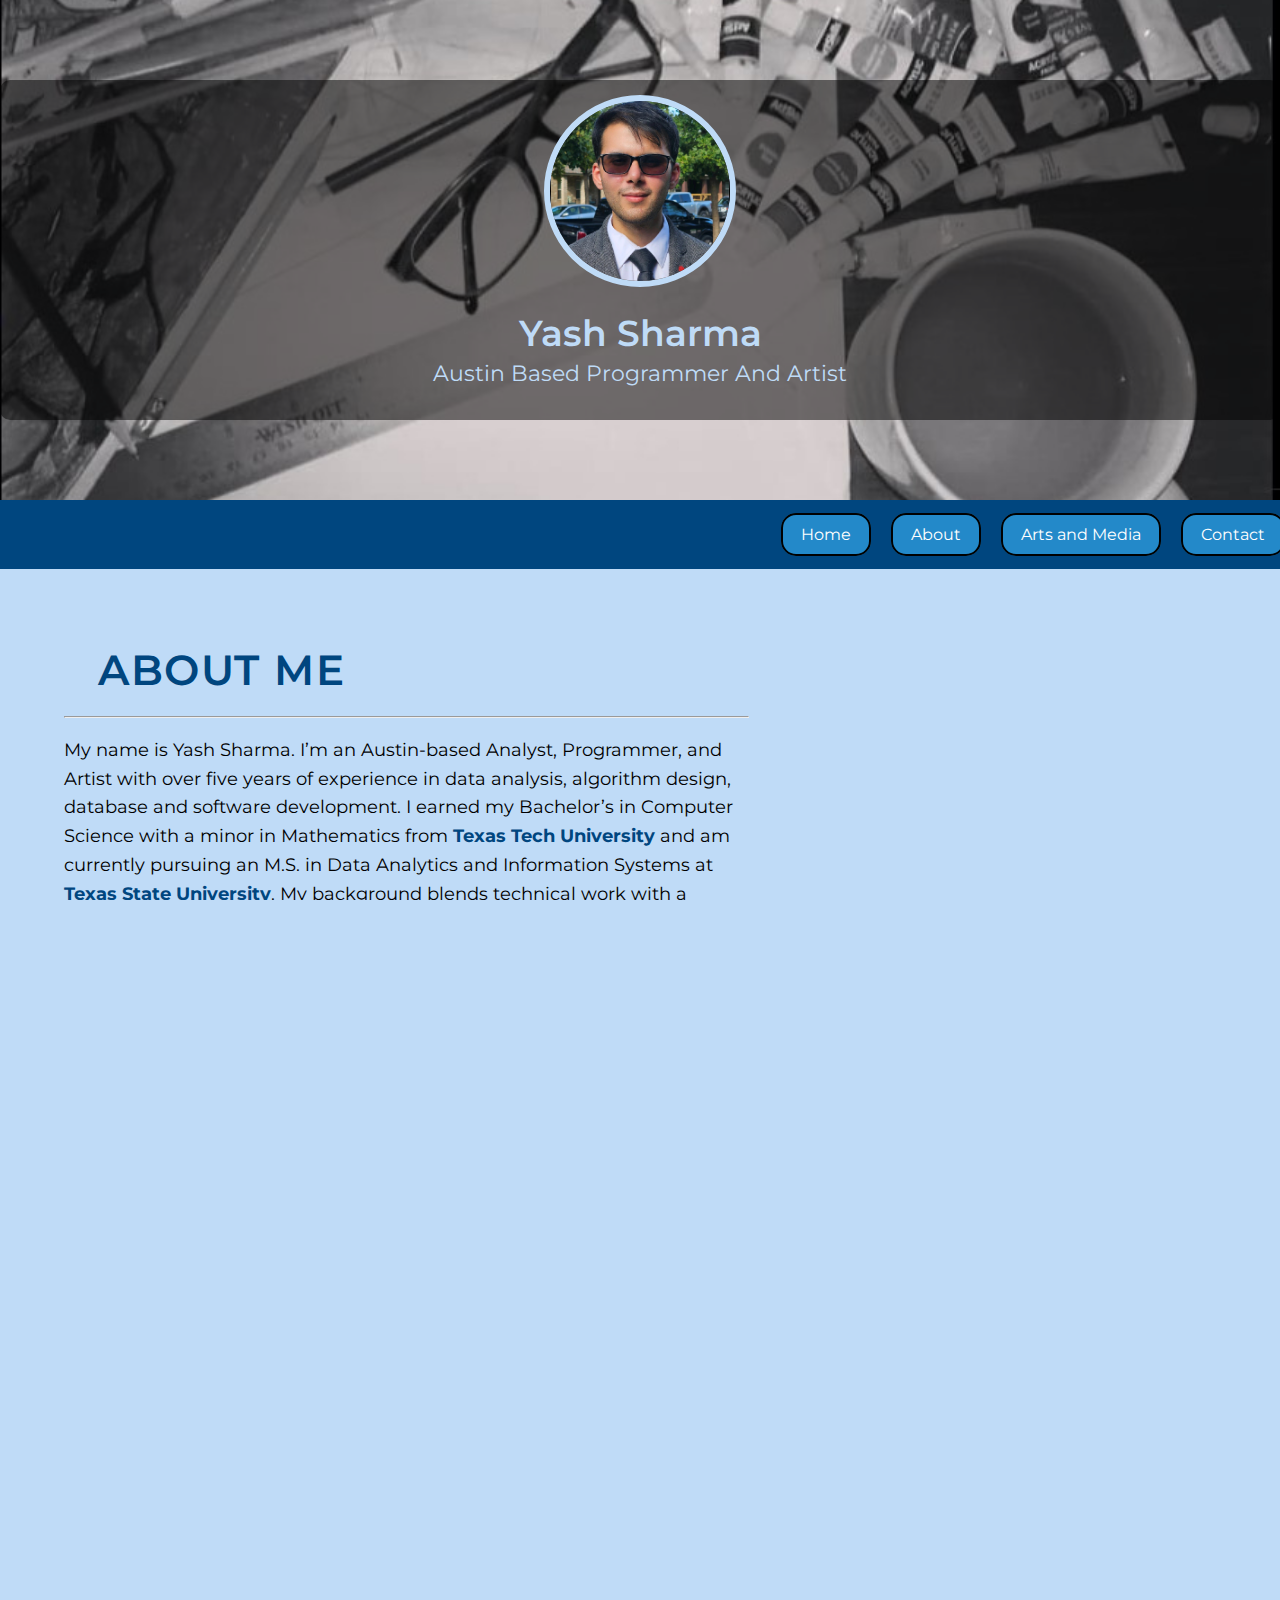
<file: about.html>
<!DOCTYPE html>
<html lang="en">
<head>
    <meta charset="UTF-8">
    <meta name="viewport" content="width=device-width, initial-scale=1.0">
    <title>Y.S - About Me</title>
    <link rel="stylesheet" href="styles.css">
    <link rel="icon" type="image/jpg" href="images/profiles/icon_pfp.jpg">
    <script src="header.js" defer></script>
    <script src="script.js" defer></script>
    <style>
        /* Make all strong text in About section match header blue */
        .about-section strong {
            color: #00467F;
        }
            /* Ensure strong links keep the same color and remove underline */
            .about-section strong a {
                color: #00467F;
                text-decoration: none;
            }

                .about-section strong a:hover {
                    text-decoration: underline;
                }
    </style>
</head>
<body>

    <section class="about-section">
        <div class="about-content">
            <h2 class="welcome-heading">About Me</h2>
            <hr>
            <p class="about-text">
                My name is Yash Sharma. I’m an Austin-based Analyst, Programmer, and Artist with over five years of experience in data analysis, algorithm design, database and software development. I earned my Bachelor’s in Computer Science with a minor in Mathematics from <strong>Texas Tech University</strong> and am currently pursuing an M.S. in Data Analytics and Information Systems at <strong>Texas State University</strong>. My background blends technical work with a lifelong passion for creating art, giving me a creative and precise approach to problem-solving.
            </p>

            <p class="about-text">
                I’ve worked on projects that combine modern technology and collaboration, like my Senior Capstone Project <a href="https://www.youtube.com/watch?v=hysxApy8z10" target="_blank"><strong>CollaBand</strong></a>, a real-time music platform for creating and sharing projects. I also competed in the 2023 Winter Classic Invitational Student Cluster Competition with <strong>NASA</strong>, <strong>Amazon Web Services</strong>, and <strong>Oak Ridge National Laboratory</strong>. Our team, Team Matador, optimized a small HPC cluster under strict constraints, benchmarked with LINPACK and HPCG, and fine-tuned simulations with WRF, ultimately <strong><a href="https://www.winterclassicinvitational.com/2023-winter-classic-the-finale/" target="_blank">earning 3rd nationwide</a></strong>. I delivered a lecture at Texas State University on AI-generated art, analyzing trends in visibility and value using Python and data visualization. During my summer internship at <a href="https://www.linkedin.com/feed/update/urn:li:activity:7333329763865899009/" target="_blank"><strong>Onsemi</strong></a>, I gained hands-on experience in semiconductor processes, inventory management, and operational analytics, building dashboards, tracking production metrics, and analyzing data to generate actionable insights that improved efficiency and reduced bottlenecks in a high-tech manufacturing environment.
            </p>

            <p class="about-text">
                I’ve been making art for as long as I can remember, and I often measure my life by how my art has grown. Each period, each memory, is tied to what I was making at the time, which makes every piece one of a kind. I started with simple sketches and experimenting with whatever materials I could find, then moved into painting and eventually digital work. Now I mix mediums however it feels right, letting the project guide me. I like challenges that push me into new styles or techniques because figuring them out is part of the process. I spend a lot of time studying other art and media, breaking it down to understand it, and then recreating it with pens, markers, or whatever I have around. Making art is just part of how I live and think, shaping how I approach projects, problem-solving, and creativity in everything I do.
            </p>

            <div class="about-buttons">
                <a href="https://www.behance.net/SharmaYash263" class="about-btn">Behance</a>
                <a href="https://www.instagram.com/lord_yoshi/" class="about-btn">Instagram</a>
                <a href="https://www.linkedin.com/in/yashsharma4/" class="about-btn">LinkedIn</a>
                <a href="images/profiles/Resume_Yash_Sharma_2025.pdf" class="about-btn">Resume</a>
                <a href="contact.html" class="about-btn">Contact</a>
            </div>
        </div>

        <div class="about-image">
            <img src="images/profiles/about_pfp2.jpg" alt="About Me Pfp">
        </div>
    </section>

</body>
</html>
</file>
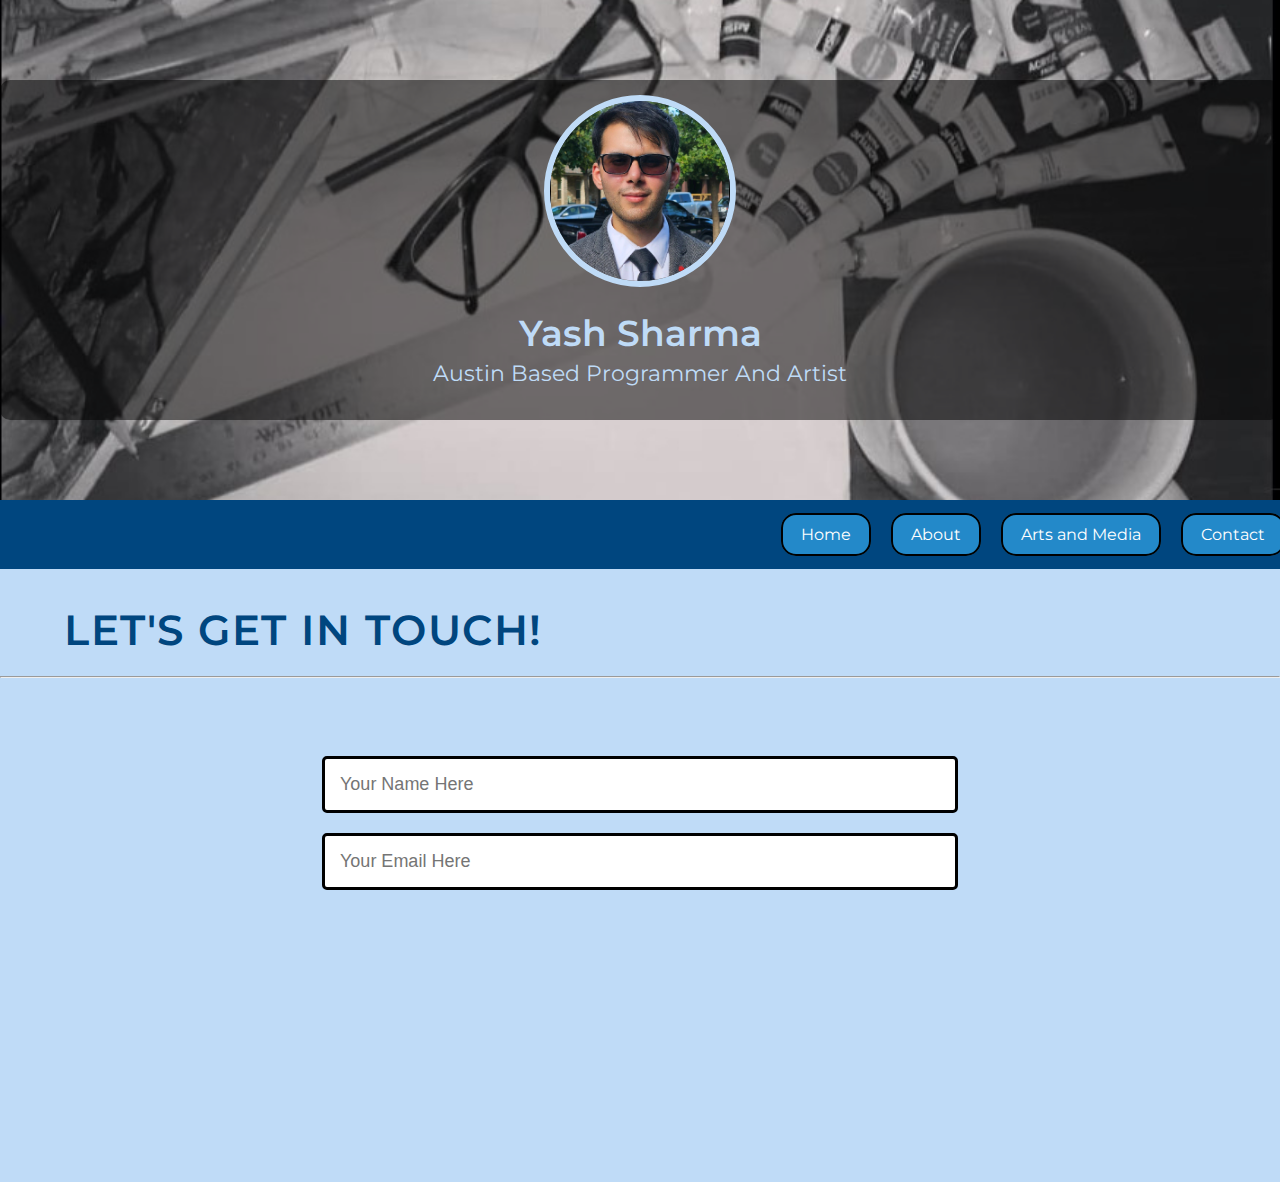
<file: contact.html>
<!DOCTYPE html> 
<html lang="en">
<head>
    <meta charset="UTF-8">
    <meta name="viewport" content="width=device-width, initial-scale=1.0">
    <title>Y.S - Contact Me</title>
    <link rel="stylesheet" href="styles.css">
    <link rel="icon" type="image/jpg" href="images/profiles/icon_pfp.jpg"> 
    
    <!-- Load the header and animation scripts dynamically -->
    <script src="header.js" defer></script>
    <script src="script.js" defer></script>
</head>
<body>
<h2 class="welcome-heading">Let's Get in Touch!</h2>
<hr />
    <section class="about-section">
        <div class="about-content">
            <form action="https://formspree.io/f/mkgwbprw" method="POST">
                <input type='text' name="name" placeholder="Your Name Here" required />
                <input type='email' name="email" placeholder="Your Email Here" required />
                <textarea rows="5" cols="60" name="message" placeholder="Enter Message Here" required></textarea>
        
                <button type="submit">Submit</button>
            </form>
    </section>

</body>
</html>
</file>
<file: styles.css>
/* Import Google Fonts */
@import url('https://fonts.googleapis.com/css2?family=Poppins:wght@300;400;600&family=Montserrat:wght@400;600&display=swap');

/* General Styles */
html, body {
    font-family: 'Poppins', sans-serif;
    margin: 0;
    padding: 0;
    width: 100%;
    height: 100%;
    overflow-x: hidden;
    background: #BFDBF7; /* Lightest blue */
}

/* Centered Name & Subtitle */
.profile-container h1 {
    font-family: 'Montserrat', sans-serif;
    font-size: 36px;
    font-weight: 600;
    color: #BFDBF7;
    margin-bottom: 5px;
    text-align: center;
}

.profile-container h2 {
    font-family: 'Montserrat', sans-serif;
    font-size: 22px;
    font-weight: 400;
    color: #BFDBF7;
    margin-top: 0;
    text-align: center;
}

/* Stylish H2 Header */
h2.welcome-heading {
    font-family: 'Montserrat', sans-serif;
    font-size: 42px;
    font-weight: 600;
    text-transform: uppercase;
    letter-spacing: 1.5px;
    margin-bottom: 20px;
    margin-left: 5%; /* Ensures alignment */
    text-align: left;
    color: #00467F;
    
}

/* Left-aligned Bio */
p.welcome-text {
    font-family: 'Montserrat', sans-serif;
    text-align: left;
    max-width: 800px;
    padding: 0;
    line-height: 1.6;
    font-size: 18px;
    margin-left: 5%; /* Ensures alignment */
}

/* Banner */
.banner {
    position: relative;
    width: 100vw;
    height: 500px;
    display: flex;
    align-items: center;
    justify-content: center;
    background-size: cover;
    background-position: center;
}

/* Profile Inside Banner */
.profile-container {
    background: rgba(0, 0, 0, 0.5);
    padding: 15px;
    border-radius: 10px;
    text-align: center;
    color: #BFDBF7;
    display: flex;
    flex-direction: column;
    align-items: center;
    width: 100%;
}

/* Profile Picture */
.profile-pic {
    width: 180px;
    height: 180px;
    border-radius: 50%;
    border: 6px solid #BFDBF7;
    object-fit: cover;
    transition: transform 0.7s ease-in-out;
}

/* Coin Flip Animation */
@keyframes coin-flip {
    0% { transform: rotateY(0deg); }
    25% { transform: rotateY(90deg); opacity: 0.5; }
    50% { transform: rotateY(180deg); opacity: 1; }
    75% { transform: rotateY(270deg); opacity: 0.5; }
    100% { transform: rotateY(360deg); }
}

.coin-spin {
    animation: coin-flip 0.35s ease-in-out 2; /* Spins 2 times in 0.7s */
}

/* Header (Navbar Below Banner) */
header {
    width: 100%;
}

/* Navbar */
nav {
    background: #00467F;
    padding: 15px;
    display: flex;
    justify-content: space-between;
    align-items: center;
    position: sticky;
    top: 0;
    width: 100%;
    z-index: 1000;
}

/* Navbar Buttons */
.nav-links {
    list-style-type: none;
    padding: 0;
    margin: 0;
    display: flex;
    justify-content: flex-end;
    width: 100%;
    flex-wrap: wrap;
}

.nav-links li {
    display: inline-block;
    padding: 10px;
}

.nav-links li a {
    color: white;
    text-decoration: none;
    padding: 10px 18px;
    border: 2px solid black;
    background: #2389C9;
    border-radius: 15px;
    transition: all 0.3s ease-in-out;
    font-family: 'Montserrat', sans-serif;
}

.nav-links li a:hover {
    box-shadow: 0 0 10px white;
}

/* Mobile Menu Toggle */
.menu-toggle {
    display: none;
    background: #2389C9;
    border: 2px solid black;
    border-radius: 15px;
    font-size: 24px;
    color: white;
    padding: 10px;
    cursor: pointer;
    margin-left: 15px;
    transition: all 0.3s ease-in-out;
}

.menu-toggle:hover {
    box-shadow: 0 0 10px white;
}

/* Image Container */
.image-container {
    display: grid;
    grid-template-columns: repeat(3, 1fr);
    gap: 20px;
    margin-left: 5%;
    margin-right: 5%;
    margin-top: 30px;
    width: 90%;
    justify-content: center;
}

/* Image Boxes */
.image-box {
    position: relative;
    width: 100%;
    aspect-ratio: 4 / 3;
    overflow: hidden;
    border-radius: 25px;
    transition: transform 0.3s ease-in-out;
    animation: fadeIn 1s ease-in-out;
}

.image-box img {
    width: 100%;
    height: 100%;
    object-fit: cover;
    border-radius: 25px;
    transition: filter 0.3s ease-in-out;
}

/* Darken Image on Hover */
.image-box:hover img {
    filter: brightness(50%);
}

/* Title Overlay on Hover */
.image-box .title {
    position: absolute;
    top: 50%;
    left: 50%;
    transform: translate(-50%, -50%);
    font-family: 'Montserrat', sans-serif;
    color: #BFDBF7;
    font-size: 22px;
    font-weight: 600;
    background: rgba(0, 0, 0, 0.6);
    padding: 10px 15px;
    border-radius: 12px;
    opacity: 0;
    transition: opacity 0.3s ease-in-out;
}

/* Show Title When Hovered */
.image-box:hover .title {
    opacity: 1;
}

/* Animations */
@keyframes fadeIn {
    from {
        opacity: 0;
        transform: translateY(10px);
    }
    to {
        opacity: 1;
        transform: translateY(0);
    }
}

/* Mobile Responsive Adjustments */
@media screen and (max-width: 1024px) {
    .image-container {
        grid-template-columns: repeat(2, 1fr);
    }
}

@media screen and (max-width: 768px) {
    html, body {
        overflow-x: hidden;
        width: 100vw;
        height: 100vh;
    }

    .banner {
        height: 400px;
        width: 100vw;
    }

    .profile-container h1,
    .profile-container h2 {
        text-align: center;
        width: 100%;
    }

    p.welcome-text {
        margin-left: 5%;
        width: 90%;
        text-align: left;
    }

    .image-container {
        margin-left: 0;
        justify-content: center;
        grid-template-columns: 1fr;
    }

    .image-box {
        width: 90%;
        height: auto;
    }

    /* Mobile Navigation */
    .menu-toggle {
        display: block;
    }

    .nav-links {
        display: none;
        flex-direction: column;
        position: absolute;
        top: 60px;
        left: 0;
        width: 100%;
        background: #00467F;
        text-align: center;
    }

    .nav-links li {
        display: block;
        padding: 15px;
    }

    .nav-links.active {
        display: flex;
    }
}
/* Art Gallery Section */
body {
    font-family: Arial, sans-serif;
    margin: 0;
    padding: 0;
}

/* Art Gallery Container */
.art-gallery {
    width: 90%;
    max-width: 1000px;
    margin: auto;
    padding: 20px 0;
}

/* Heading */

/* Art Item */
.art-item {
    margin-bottom: 30px;
}

/* Art Content - Shift Image Left */
.art-content {
    display: flex;
    align-items: center;
    gap: 20px;
    flex-wrap: wrap;
    justify-content: flex-start; /* Aligns content to the left */
}

/* Image Box */
.art-image-box {
    position: relative;
    border-radius: 10px;
    overflow: hidden;
    transition: transform 0.3s ease-in-out;
}

/* Hover Effect - Show Title */
.art-image-box:hover .art-title,
.art-image-box:focus .art-title {
    opacity: 1;
    transform: translateY(0);
}

/* Square Image Box */
.art-image-box.square {
    width: 380px;
    height: 380px;
    object-fit: cover;
}

/* Landscape Image Box */
.art-image-box.landscape {
    width: 400px;
    height: 250px;
    object-fit: cover;
    aspect-ratio: 4 / 3; /* Portrait ratio */
}

/* Portrait Image Box */
.art-image-box.portrait {
    width: 400px;
    height: 500px;
    object-fit: cover;
}

/* Ensure Images Fit */
.art-image-box img {
    width: 100%;
    height: 100%;
    object-fit: cover;
    
}

/* Title Hover Effect */
.art-title {
    position: absolute;
    bottom: 10px;
    left: 50%;
    transform: translate(-50%, 10px);
    background-color: rgba(0, 0, 0, 0.7);
    color: white;
    padding: 8px 12px;
    font-size: 1rem;
    border-radius: 5px;
    opacity: 0;
    transition: opacity 0.3s, transform 0.3s;
    font-family: 'Montserrat', sans-serif; 
    font-size: 20px;
}

/* Art Description */
.art-description {
    max-width: 400px;
    text-align: left;
    font-size: 1rem;
    color: #000000;
    flex: 1;
    font-family: 'Montserrat', sans-serif;
    line-height: 1.6;
    max-width: 90%; /* Ensures it scales well */ 
    padding: 15px 25px; /* spacing inside */
    margin: 25px 23.125px; /* Centers  */
    font-weight: 100;

    
}

/*  Responsive Design for Mobile */
@media (max-width: 768px) {
    .art-content {
        flex-direction: column;
        align-items: flex-start; /* Aligns to the left */
        gap: 10px;
    }

    .art-image-box {
        width: 100%;
        max-width: 90vw;
        height: auto;
    }

    .art-image-box img {
        width: 100%;
        height: auto;
        object-fit: contain;
    }

    .art-title {
        opacity: 1; /* Always visible on mobile */
        transform: translateY(0);
        font-size: 1.2rem;
        background-color: rgba(0, 0, 0, 0.5);
        padding: 6px 10px;
    }

    .art-description {
        text-align: left;
        max-width: 90%;
        font-size: 1rem;
        font-family: 'Montserrat', sans-serif;
    }
}

/* About Section */
.about-section {
    display: flex;
    align-items: center;
    justify-content: space-between;
    gap: 40px;
    padding: 40px 5%;
    width: 90%;
}

/* About Content (Text) */
.about-text {
    font-family: 'Montserrat', sans-serif;
    font-size: 18px;
    line-height: 1.6;
    max-width: 800px;
    color: #000000;
}
.about-text-description { 
    font-family: 'Montserrat', sans-serif;
    font-size: 25px; 
    line-height: 1.6;
    max-width: 90%; /* Ensures it scales well */
    color: #000; 
    padding: 15px 25px; /* spacing inside */
    margin: 25px auto; /* Centers  */
    text-align: left; /* Aligns text */
}

/* Mobile-Friendly Adjustments */
@media (max-width: 768px) {
    .about-text-description {
        font-size: 18px; /* Adjusted for readability on small screens */
        padding: 15px; /* Less padding for smaller screens */
        max-width: 95%;
        text-align: center; /* Centers text on mobile for better readability */
    }
}

/* About Image */
.about-image {
    flex: 1;
    display: flex;
    justify-content: center;
    align-items: center;
}

.about-image img {
    width: 100%;
    max-width: 600px; /* Adjust to fit layout */
    height: auto;
    border-radius: 15px;

    transition: transform 0.3s ease-in-out;
}
/* About Content (Text) */
.about-content {
    flex: 1;
    text-align: left;
}

.about-heading {
    font-family: 'Montserrat', sans-serif;
    font-size: 42px;
    font-weight: 600;
    text-transform: uppercase;
    letter-spacing: 1.5px;
    margin-bottom: 20px;
    color: #00467F;
    text-align: left;
}

/* About Buttons (Links) */
.about-buttons {
    display: flex;
    gap: 15px;
    margin-top: 20px;
}

.about-btn {
    color: white;
    text-decoration: none;
    padding: 12px 20px;
    border: 2px solid black;
    background: #2389C9;
    border-radius: 15px;
    transition: all 0.3s ease-in-out;
    font-size: 18px;
    font-weight: 600;
    text-align: center;
    font-family: 'Montserrat', sans-serif;
}

.about-btn:hover {
    box-shadow: 0 0 10px white;
}
/* Responsive Design */
@media screen and (max-width: 1024px) {
    .about-section {
        flex-direction: column;
        text-align: left;
        gap: 35px;
    }

    .about-content, .about-image {
        width: 100%;
        text-align: center;
    }

    .about-text {
        max-width: 90%;
        margin: 0 auto;
    }

    .about-heading {
        text-align: left;
    }

    .about-buttons {
        justify-content: center;
    }
}

@media screen and (max-width: 768px) {
    .about-btn {
        font-size: 16px;
        padding: 10px 15px;
    }

    .about-buttons {
        flex-direction: column;
        align-items: center;
    }
}

.year-navigation {
    text-align: center;
    margin-top: 20px;
    font-size: 32px;
    font-weight: bold;
    color: #00467F;
    font-family: 'Montserrat', sans-serif;

}

.year-navigation a {
    text-decoration: none;
    color: #00467F;
    transition: color 0.3s ease;
}
.realism-section {
    display: flex;
    justify-content: center;
    align-items: center;
    gap: 20px;
    flex-wrap: wrap; /* Ensures wrapping on smaller screens */
    padding: 20px;
}

.realism-gallery {
    display: flex;
    gap: 15px;
    flex-wrap: wrap;
    max-width: 60%;
    justify-content: center;
}

.realism-gallery img {
    width: 23%; /* 4 images in a row */
    height: auto;
    border-radius: 8px;
    transition: transform 0.3s ease, box-shadow 0.3s ease;
}

/* Description */
.realism-description {
    max-width: 400px;
    text-align: left;
    font-size: 18px;
    color: #000000;
    flex: 1;
    font-family: 'Montserrat', sans-serif;
    line-height: 1.6;
    padding: 15px 25px; /* spacing inside */
    margin: 25px auto; /* Centers  */
    font-weight: 100;
    

}

/* Mobile adjustments */
@media (max-width: 768px) {
    .realism-section {
        flex-direction: column;
        align-items: center;
        text-align: center;
    }

    .realism-gallery {
        max-width: 100%;
        justify-content: center;
    }

    .realism-gallery img {
        width: 45%; /* 2 images per row on mobile */
    }

    .realism-description {
        max-width: 90%;
        margin-top: 15px;
    }
}
.portrait-section {
    display: flex;
    justify-content: center;
    align-items: center;
    gap: 20px;
    flex-wrap: wrap; /* Allows wrapping for responsiveness */
    padding: 20px;
}

.portrait-gallery {
    display: flex;
    gap: 15px;
    max-width: 50%;
    justify-content: center;
}

.portrait-gallery img {
    width: 48%; /* Two images side by side */
    height: auto;
    border-radius: 8px;
    transition: transform 0.3s ease, box-shadow 0.3s ease;
}

/* Description */
.portrait-description {
    max-width: 400px;
    text-align: left;
    font-size: 18px;
    color: #000000;
    flex: 1;
    font-family: 'Montserrat', sans-serif;
    line-height: 1.6;
    padding: 15px 25px; /* spacing inside */
    margin: 25px auto; /* Centers  */
    font-weight: 100;
    
}

/* Mobile adjustments */
@media (max-width: 768px) {
    .portrait-section {
        flex-direction: column;
        align-items: center;
        text-align: center;
    }

    .portrait-gallery {
        max-width: 100%;
        justify-content: center;
    }

    .portrait-gallery img {
        width: 80%; /* Makes images larger for mobile */
    }

    .portrait-description {
        max-width: 90%;
        margin-top: 15px;
    }
}
/* Contact Form Container */
/* Contact Form Container */
form {
    max-width: 700px;
    margin: 0 auto; /* Remove extra margin */
    padding: 20px;
    text-align: center;
}

/* Form Heading */
form h2 {
    font-family: 'Georgia', serif;
    font-size: 36px;
    font-weight: bold;
    color: black;
    margin-bottom: 15px;
}

/* Input & Textarea Styling */
form input, form textarea {
    width: 100%; /* Make inputs stretch to full width */
    max-width: 600px; /* Prevent too wide inputs */
    padding: 15px; /* Make input height match */
    margin: 10px 0;
    font-size: 18px;
    border: 3px solid black; /* Bold Black Border */
    border-radius: 5px;
    background: white;
    font-family: 'Arial', sans-serif;
    transition: all 0.3s ease-in-out;
}

/* Hover & Focus Effects */
form input:focus, form textarea:focus {
    border-color: #00467F; /* Dark Blue Border on Focus */
    outline: none;
}

/* Submit Button */
form button {
    width: 100%; /* Make button stretch */
    max-width: 600px; /* Match input width */
    padding: 15px; /* Make button height match input height */
    font-size: 18px;
    font-weight: bold;
    color: white;
    background: #2389C9; /* Dark Blue */
    border: 3px solid black;
    border-radius: 6px;
    cursor: pointer;
    transition: box-shadow 0.3s ease-in-out;
}

/* Button Hover - White Glow Effect */
form button:hover {
    box-shadow: 0 0 10px 2px white; /* White Glow */
}

/* new'*/
/* General container styling */
.container {
    max-width: 900px;
    margin: 0 auto;
    padding: 20px;
}

/* Intro / Welcome Section */
.welcome-section {
    text-align: center;
    margin-bottom: 40px;
}

.welcome-heading {
    font-family: 'Montserrat', sans-serif;
    font-size: 42px;
    font-weight: 600;
    color: #00467F;
    margin-bottom: 10px;
}

.welcome-text {
    font-family: 'Montserrat', sans-serif; /* matches bio font */
    font-size: 18px;
    line-height: 1.6;
    color: #333;
    max-width: 900px;
    margin: 0 auto;
}

/* Blog section */
.blog-section {
    display: flex;
    flex-direction: column;
    gap: 60px;
    margin: 40px 0;
}

.blog-post {
    display: flex;
    flex-direction: row; /* desktop: image left, text right */
    gap: 40px; /* slightly larger gap for elegance */
    align-items: flex-start;
    max-width: 900px;
    margin: 0 auto;
}

    .blog-post img.blog-img {
        width: 350px; /* smaller desktop image */
        height: auto;
        border-radius: 12px;
        object-fit: contain;
        display: block;
        border: none;
    }

    .blog-post p.art-description {
        font-size: 16px;
        font-family: 'Montserrat', sans-serif;
        color: #555;
        line-height: 1.6;
        margin: 0;
        flex: 1; /* text takes remaining space */
    }

/* Blue Buttons */
.home-buttons {
    display: flex;
    justify-content: center;
    gap: 20px;
    flex-wrap: nowrap;
    margin: 50px 0;
}

.home-btn {
    text-decoration: none;
    font-family: 'Montserrat', sans-serif;
    font-weight: 600;
    font-size: 18px;
    color: white;
    background: #2389C9;
    padding: 12px 24px;
    border-radius: 15px;
    border: 2px solid black;
    text-align: center;
    transition: all 0.3s ease-in-out;
}

    .home-btn:hover {
        box-shadow: 0 0 10px white;
        background: #1F76B3;
    }

/* Responsive design */
@media (max-width: 1024px) {
    .blog-post img.blog-img {
        width: 300px; /* medium screens */
    }
}

@media (max-width: 768px) {
    /* Blog posts stacked */
    .blog-post {
        flex-direction: column; /* stacked */
        align-items: center;
        text-align: center;
        gap: 25px;
    }

        .blog-post img.blog-img {
            width: 90%; /* smaller image for mobile */
            max-width: 250px;
            margin-bottom: 12px;
        }

        .blog-post p.art-description {
            width: 90%;
            font-size: 16px;
        }

    /* Buttons remain horizontal on mobile */
    .home-buttons {
        flex-direction: row; /* do not stack */
        gap: 15px;
        flex-wrap: wrap;
        justify-content: center;
    }

    .home-btn {
        width: auto;
        font-size: 16px;
        padding: 10px 20px;
    }
}
</file>
